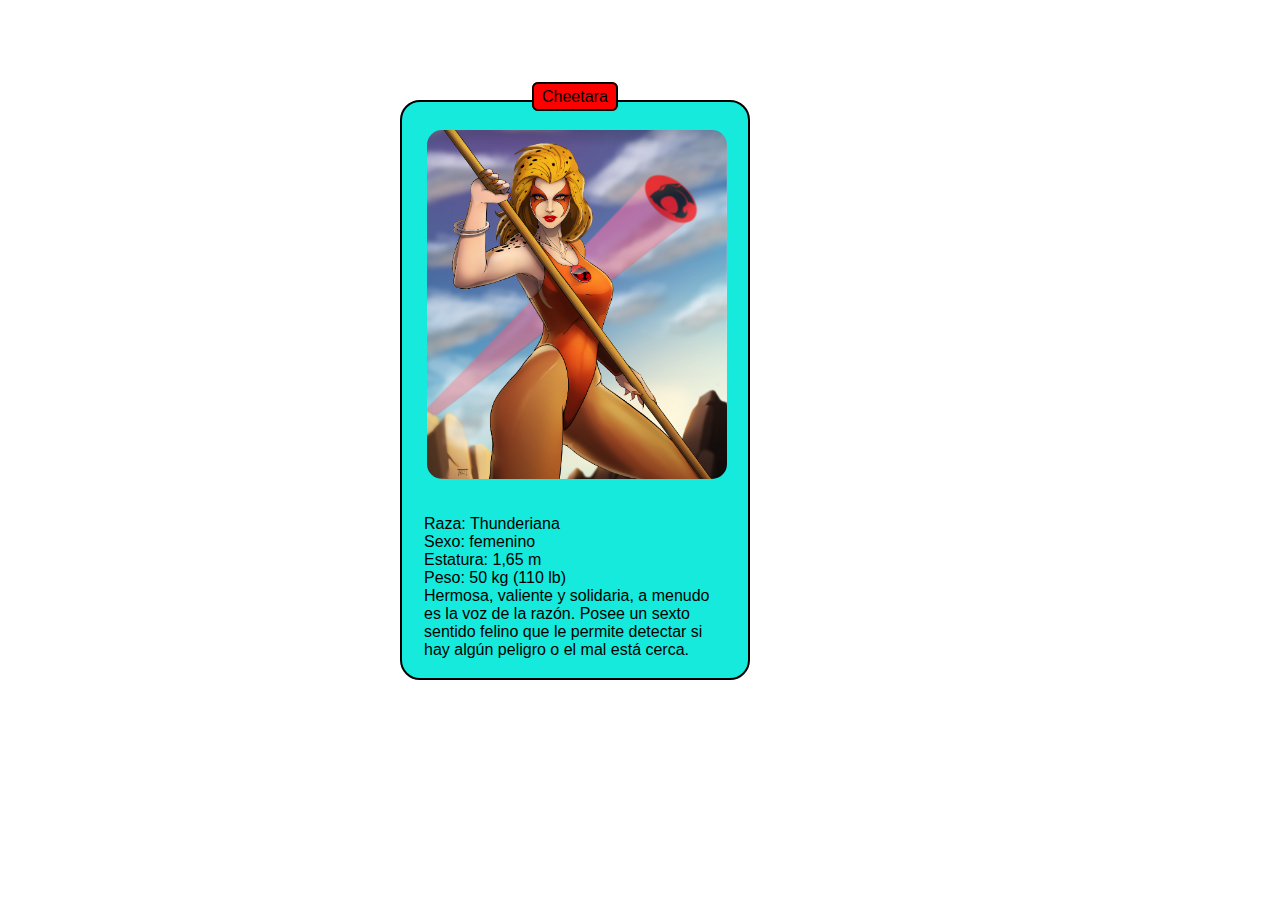
<file: clase-7-bis/index.html>
<!DOCTYPE html>
<html lang="en">
    <head>
        <meta charset="UTF-8">
        <meta name="viewport" content="width=device-width, initial-scale=1.0">
        <title>Box model Cheetara</title>
        <link rel="stylesheet" href="style.css">
        <link href="https://fonts.googleapis.com/css2?family=Rubik:ital,wght@0,300..900;1,300..900&display=swap">
    </head>
    <body>
        <div class="caja-principal">
            <div class="caja-titulo">Cheetara</div>
            <div class="caja-imagen">
                <img src="img/cheetara.png" alt="Foto Cheetara">
            </div>
            <div class="caja-descripcion">
                Raza:	Thunderiana <br>
                Sexo:	femenino <br>
                Estatura:	1,65 m <br>
                Peso:	50 kg (110 lb) <br>
              Hermosa, valiente y solidaria, a menudo es la voz de la razón. Posee un sexto sentido felino que le permite detectar si hay algún peligro o el mal está cerca.
            </div>
        </div>
    </body>
</html>
</file>
<file: clase-7-bis/style.css>
* {

    margin: 0;
    padding: 0;
    box-sizing: border-box;
    font-family: "Rubik", sans-serif;
    font-optical-sizing: auto;
    font-weight: 400;
    font-style: normal;


}

/* div {
    width: 180px;
    height: 180px;
    background-color: blue;
    margin-top: 15px;
    margin-left: 15px;
    margin-right: 50px;
    margin-bottom: 50px
} */

.caja-principal {
    display: block;
    width: 350px;
    height: 580px;
    background-color: rgb(21, 234, 220);
    border-radius: 20px;
    margin-left: 400px;
    margin-top: 100px;
    border: 2px solid black    
}

.caja-descripcion {
    
    padding: 10px;
    position: relative;
    margin: 12px;

}

.caja-titulo {

    background-color: red;
    border: 2px solid;
    border-radius: 6px;
    padding: 4px 8px;
    display: inline;
    position: relative;
    left: 130px;
    top: -14px;
}
/* .caja1:hover {

    left: 150px;
    top: 150px;

} */

/* .caja2 {
    display: block;
    width: 500px;
    height: 110px;
    background-color: rgb(45, 173, 189);
    margin-top: 15px;
    margin-left: 25px;
    margin-right: 25px;
    margin-bottom: 50px
    
} */


/* .caja3 {
    display: block;
    width: 90px;
    height: 30px;
    margin-top: 80px;
    border-style: solid;
    background-color: red;
    border-color: white
    border-width: 2px;
    border-radius: 15px;
    color: black;
    text-align: center;
} */

.caja-imagen img{

    width: 300px;
    margin: 10px 25px;
    
    border-radius: 15px;
}
</file>
